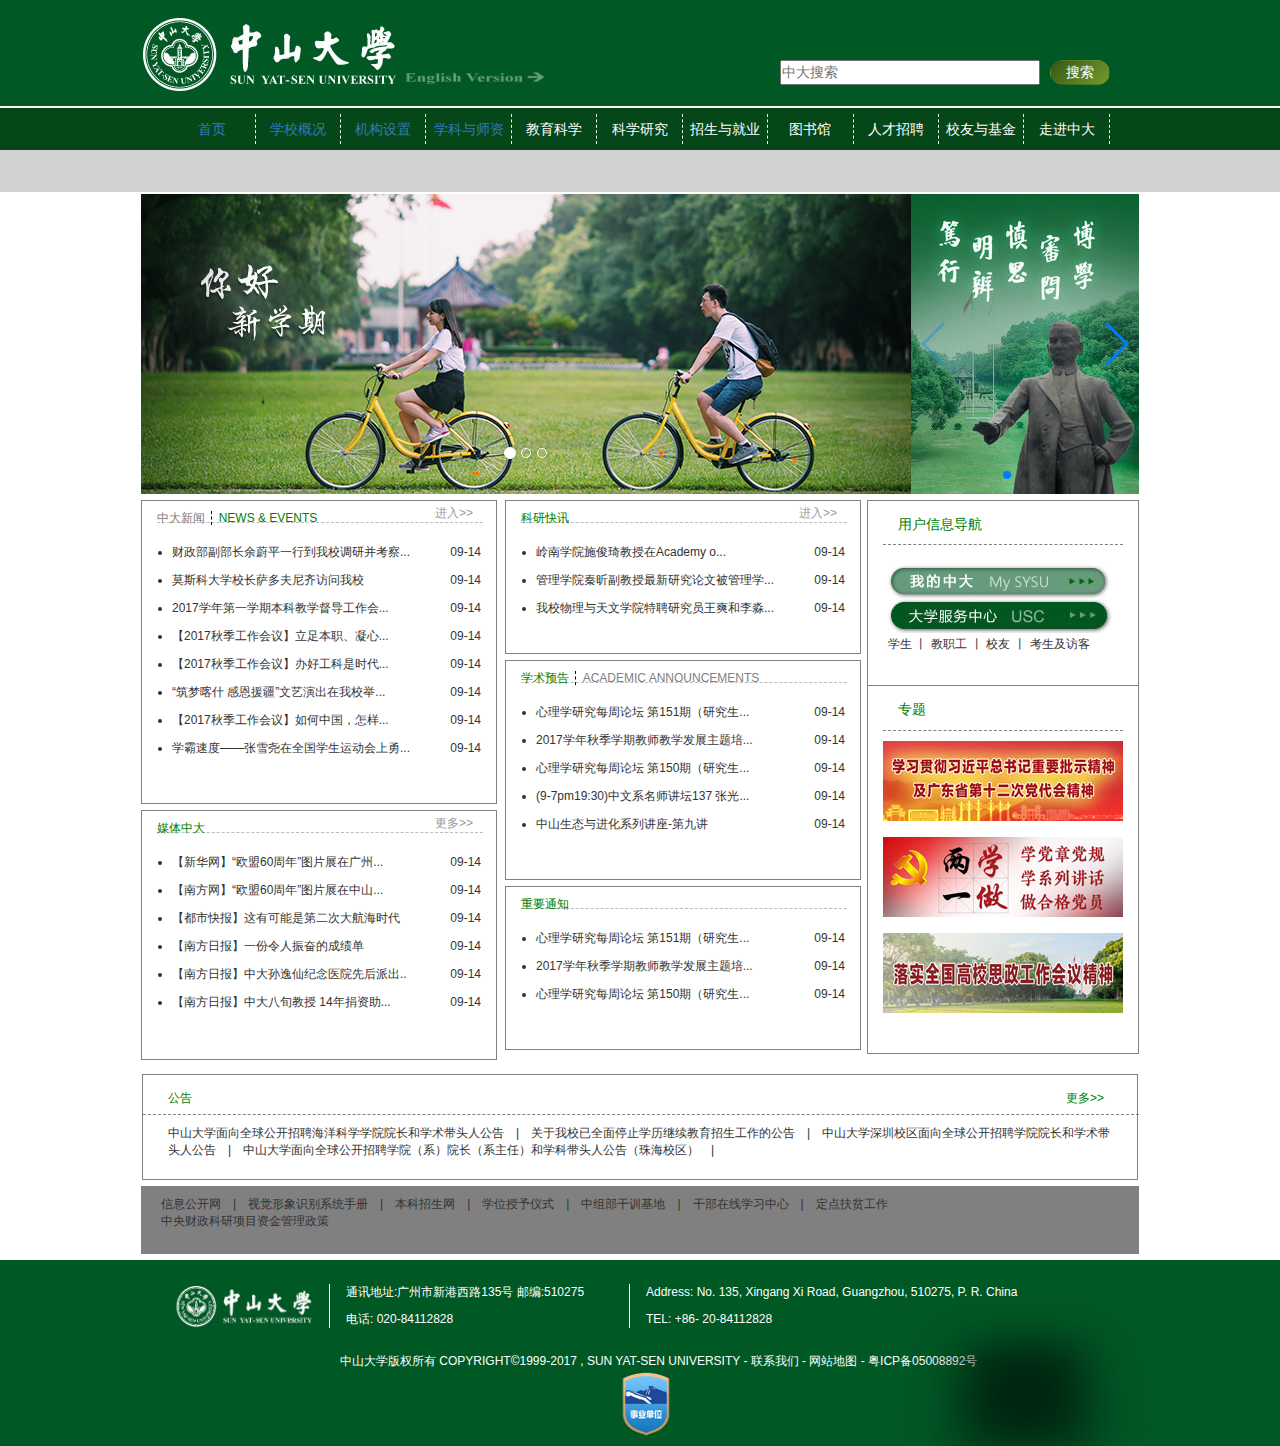
<file: index.html>
<!DOCTYPE html>
<html ng-app="app">
	<head>
		<meta charset="utf-8" />
		<title></title>
		<meta name="viewport" content="width=device-width,initial-scale=1,user-scalable=no" />
	</head>
	<link rel="stylesheet" href="css/index.css" />
	<link rel="stylesheet" href="css/index2.css" />
	<link rel="stylesheet" href="css/index3.css" />
	<link rel="stylesheet" href="css/index4.css" />
	<link rel="stylesheet" href="css/bootstrap.css" />
	<script src="js/jquery-3.2.1.min.js"></script>
	<script src="js/bootstrap.js"></script>
	<script src="js/angular.js"></script>
	<script src="js/angular-ui-router.js"></script>
	<link rel="stylesheet" href="css/swiper.min.css" />
	<script src="js/swiper.min.js"></script>
	<link rel="stylesheet" href="css/animate.css" />
	<body>
                <!--头部-->
		<header>
			<div class="animated bounceInDown">
				<div class="box0">
					<div class="box">
						<img src="img/1.jpg" class="img1">
						<img src="img/2.jpg" class="img2">
						<form action="" method="post">
							<input type="text" placeholder="中大搜索"class="input1">
							<input type="submit" value="搜索"class="input2">
						</form>
						
					</div>
				</div>
			</div>
			<!-- 导航栏-->
			<div class="animated bounceInLeft">
				<div class="pic">
					<div class="pic0">
						<ul class="ul1">
							<li><a href="index.html">首页</a></li>
							<li><a href="#!/two">学校概况</a>
								<ul class="hw1">
									<li>中大简介</li>
									<li>中大校区</li>
									<li>现任领导</li>
									<li>校歌 校训</li>
									<li>数字中大</li>
									<li>中大校史</li>
									<li>中大图志</li>
								</ul>
							</li>
							<li><a href="#!/three"> 机构设置</a>
								<ul class="hw2">
									<li>学院、直属系</li>
									<li>管理服务机构</li>
									<li>附属医院</li>
								</ul>
							</li>
							<li><a href="#!/si">学科与师资</a>
								<ul class="hw3">
									<li>学院、直属系</li>
									<li>管理服务机构</li>
									<li>附属医院</li>
								</ul>
							</li>
							<li>教育科学
								<ul class="hw4">
									<li>学科建设</li>
									<li>人才名录</li>
									<li>名师垂范</li>
								</ul>
							</li>
							<li>科学研究
								<ul class="hw5">
									<li>本科教育</li>
									<li>研究生教育</li>
									<li>国际教育</li>
									<li>继续教育</li>
								</ul>
							</li>
							<li>招生与就业
								<ul class="hw6">
									<li>本科招生</li>
									<li>研究生招生</li>
									<li>留学生招生</li>
									<li>就业指导与服务</li>
								</ul>
							</li>
							<li>图书馆</li>
							<li>人才招聘</li>
							<li>校友与基金</li>
							<li>走进中大</li>
						</ul>
					</div>
				</div>
			</div>
			<div class="nav">
				<div class="nav1"></div>
			</div>
		</header>
				<!--主体-->
				<ui-view></ui-view>
		<footer>
			<div class="bj">
				<div class="bl">
					<img src="img/3.jpg" class="i1">
					<div class="tet">
						<p>通讯地址:广州市新港西路135号 邮编:510275</p>
						<p>电话: 020-84112828</p>
					</div>
					<div class="tet1">
						<p>Address: No. 135, Xingang Xi Road, Guangzhou, 510275, P. R. China</p>
						<p>TEL: +86- 20-84112828</p>
					</div>
					<div class="tet2">
						<p>中山大学版权所有 COPYRIGHT©1999-2017 , SUN YAT-SEN UNIVERSITY - 联系我们 - 网站地图 - 粤ICP备05008892号</p>
					</div>
					<img src="img/4.png" class="i2">
				</div>
			</div>
		</footer>
	</body>
	<script>
			 var app=angular.module("app",["ui.router"]);
			 app.config(function($stateProvider,$urlRouterProvider){
			   $urlRouterProvider.otherwise('/')
			 	  //点击那个 ，跳转进去那个页面
			 	  $stateProvider
			 	  .state({
			 	  	 name:'one',
			 	  	 url:"/",
			 	  	 templateUrl:"zhuye.html"
			 	  })
			 	  .state({
			 	  	 name:'onj',
			 	  	 url:"/two",
			 	  	 templateUrl:"index2.html"
			 	  })
			 	  .state({
			 	  	 name:'ons',
			 	  	 url:"/three",
			 	  	 templateUrl:"index3.html"
			 	  })
			 	  .state({
			 	  	 name:'oni',
			 	  	 url:"/si",
			 	  	 templateUrl:"index4.html"
			 	  })
			 	  
			 	  
			 })
			
			 
		</script>
</html>
</file>
<file: css/index2.css>
* { margin: 0; padding: 0; }

a { text-decoration: none; color: #337ab7; }

.e { width: 100%; height: 100%; }
.e .e1 { width: 998px; height: 100%; margin: 0 auto; padding: 2px 0; }
.e .e1 .e2 { height: 100%; overflow: hidden; }
.e .e1 .e2 .e21 { padding: 0px 0px 10px 0px; color: #999999; font-size: 12px; margin: 15px auto 15px auto; border-bottom: 1px dotted gray; }
.e .e1 .e2 .e22 { width: 190px; height: 397px; border-top: 6px solid green; float: left; background-image: linear-gradient(to bottom, #dee6d6, white); }
.e .e1 .e2 .e22 h3 { padding: 0px 0px 12px 5px; margin: 16px 15px 5px 15px; color: #006600; font-size: 14px; border-bottom: 1px dotted gray; }
.e .e1 .e2 .e22 ul { padding: 5px 10px 10px 20px; }
.e .e1 .e2 .e22 ul li { list-style: none; line-height: 30px; font-size: 12px; }
.e .e1 .e2 .e23 { margin: 0px 15px 15px 15px; width: 762px; height: 2500px; float: left; background-color: green; }
.e .e1 .e2 .e23 .e231 { width: 762px; height: 2500px; font-size: 14px; color: #120000; background-image: linear-gradient(to bottom, #dee6d6 10%, white 15%); }
.e .e1 .e2 .e23 .e231 h2 { width: 762px; height: 21px; margin: 10px 0px 10px 0px; font-size: 18px; color: #006600; padding-top: 6px; }
.e .e1 .e2 .e23 .e231 .e232 { padding: 15px 20px; margin: 0px; font-size: 14px; border-top: 1px #FFFFFF solid; color: #000000; background: #FFFFFF; min-height: 240px; line-height: 28px; text-indent: 2em; }
.e .e1 .e2 .e23 .e231 tr { height: 50px; }
.e .e1 .e2 .e23 .e231 tr td { width: 760px; padding: 20px; margin-left: 20px; }
.e .e1 .e2 .e23 .e231 p { text-indent: 2em; line-height: 28px; }
.e .e1 .e2 .e23 .e231 .j { float: right; }

/*# sourceMappingURL=index2.css.map */
</file>
<file: css/index3.css>
* { margin: 0; padding: 0; }

h2 { font-size: 18px; color: green; margin: 10px 0px 10px 10px; background: #dee7d6; margin-left: 10px; }

.s { width: 100%; height: 100%; }
.s .s0 { width: 998px; height: 100% px; margin: 0 auto; padding: 2px 0; }
.s .s0 .s2 { height: 100%; overflow: hidden; }
.s .s0 .s2 .s21 { padding: 0px 0px 10px 0px; color: #999999; font-size: 12px; margin: 15px auto 15px auto; border-bottom: 1px dotted gray; }
.s .s0 .s2 .s22 { width: 190px; height: 397px; border-top: 6px solid green; float: left; background-image: linear-gradient(to bottom, #dee6d6, white); }
.s .s0 .s2 .s22 h3 { padding: 0px 0px 12px 5px; margin: 16px 15px 5px 15px; color: #006600; font-size: 14px; border-bottom: 1px dotted gray; }
.s .s0 .s2 .s22 ul { padding: 5px 10px 10px 20px; }
.s .s0 .s2 .s22 ul li { list-style: none; line-height: 30px; font-size: 12px; }
.s .s0 .s2 .s23 { width: 762px; height: 1600px; float: left; margin: 0px 15px 15px 15px; }
.s .s0 .s2 .s23 .s231 { float: left; width: 48%; height: 2000px; }
.s .s0 .s2 .s23 .s231 .s232 { width: 366px; height: 2000px; padding: 6px; line-height: 44px; float: left; }
.s .s0 .s2 .s23 .s231 .s232 .s233 { width: 313px; height: 2000px; padding: 15px 20px; }
.s .s0 .s2 .s23 .s231 .s232 .s233 td { color: green; }
.s .s0 .s2 .s23 .s241 { float: left; width: 366px; height: 800px; padding: 6px; line-height: 44px; }
.s .s0 .s2 .s23 .s241 .s242 { width: 313px; height: 100%; padding: 15px 20px; }
.s .s0 .s2 .s23 .s241 .s242 td { color: green; }

/*# sourceMappingURL=index3.css.map */
</file>
<file: css/index4.css>
* { margin: 0; padding: 0; }

.e { width: 100%; height: 2750px; }
.e .e1 { width: 998px; height: 2750px; margin: 0 auto; padding: 2px 0; }
.e .e1 .e2 { height: 100%; overflow: hidden; }
.e .e1 .e2 .e21 { padding: 0px 0px 10px 0px; color: #999999; font-size: 12px; margin: 15px auto 15px auto; border-bottom: 1px dotted gray; }
.e .e1 .e2 .e22 { width: 190px; height: 397px; border-top: 6px solid green; float: left; background-image: linear-gradient(to bottom, #dee6d6, white); }
.e .e1 .e2 .e22 h3 { padding: 0px 0px 12px 5px; margin: 16px 15px 5px 15px; color: #006600; font-size: 14px; border-bottom: 1px dotted gray; }
.e .e1 .e2 .e22 ul { padding: 5px 10px 10px 20px; }
.e .e1 .e2 .e22 ul li { list-style: none; line-height: 30px; font-size: 12px; }
.e .e1 .e2 .e23 { margin: 0px 15px 15px 15px; width: 762px; height: 1980px; float: left; background-color: green; }
.e .e1 .e2 .e23 .e231 { width: 762px; height: 2550px; font-size: 14px; color: #120000; background-image: linear-gradient(to bottom, #dee6d6 10%, white 11%); }
.e .e1 .e2 .e23 .e231 h2 { width: 762px; height: 21px; margin: 10px 0px 10px 0px; font-size: 18px; color: #006600; padding-top: 6px; }
.e .e1 .e2 .e23 .e231 .e232 { padding: 15px 10px; margin: 0px; font-size: 14px; border-top: 1px #FFFFFF solid; color: #000000; background: #FFFFFF; line-height: 28px; }
.e .e1 .e2 .e23 .e231 .e232 strong { line-height: 28px; }
.e .e1 .e2 .e23 .e231 .e232 th { background-color: #DEE6D6; }
.e .e1 .e2 .e23 .e231 .e232 td { padding: 0px; text-align: center; }
.e .e1 .e2 .e23 .e231 .e232 .e3 { padding: 20px 0px 20px 0px; font-size: 18px; }
.e .e1 .e2 .e23 .e231 .e232 .e3 td { font-size: 14px; }

/*# sourceMappingURL=index4.css.map */
</file>
<file: css/index.css>
* { margin: 0; padding: 0; }

#lb { padding: 0; }

body { box-sizing: border-box; }

a { text-decoration: none; color: #337ab7; }

.swiper-slide > .w1 { width: 100%; height: 100%; background: red; }

.hw1 { background: #d1d1d1; display: flex; display: none; list-style: none; position: absolute; top: 45px; left: 10px; color: green; }

.hw2 { background: #d1d1d1; display: flex; display: none; list-style: none; position: absolute; top: 45px; left: 0px; color: green; }

.hw3 { background: #d1d1d1; display: flex; display: none; list-style: none; position: absolute; top: 45px; left: 200px; color: green; }

.hw4 { background: #d1d1d1; display: flex; display: none; list-style: none; position: absolute; top: 45px; left: 280px; color: green; }

.hw5 { background: #d1d1d1; display: flex; display: none; list-style: none; position: absolute; top: 45px; left: 370px; color: green; }

.hw6 { background: #d1d1d1; display: flex; display: none; list-style: none; position: absolute; top: 45px; left: 460px; color: green; }

.hw7 { background: #d1d1d1; display: flex; display: none; list-style: none; position: absolute; top: 45px; left: 200px; color: green; }

.hw8 { background: #d1d1d1; display: flex; display: none; list-style: none; position: absolute; top: 45px; left: 200px; color: green; }

.hw9 { background: #d1d1d1; display: flex; display: none; list-style: none; position: absolute; top: 45px; left: 200px; color: green; }

li { cursor: pointer; }

header { width: 100%; height: 100%; border-bottom: 2px solid white; }
header .box0 { width: 100%; background-color: #005825; border-bottom: 2px solid white; }
header .box0 .box { width: 1000px; height: 106px; margin: 0 auto; display: flex; position: relative; background-color: #005825; }
header .box0 .box .img1 { margin: auto 0; }
header .box0 .box .img2 { width: 150px; height: 26px; position: absolute; bottom: 15%; left: 26%; }
header .box0 .box .input1 { width: 260px; height: 25px; position: absolute; bottom: 20%; right: 10%; }
header .box0 .box .input2 { width: 60px; height: 25px; position: absolute; bottom: 20%; right: 3%; background-image: linear-gradient(135deg, #345715, #759a2d); border: 1px solid transparent; border-radius: 15px; color: white; }
header .pic { width: 100%; height: 100%; background-color: #054719; }
header .pic .pic0 { width: 1000px; height: 42px; margin: 0 auto; line-height: 42px; padding: 0.1px; }
header .pic .pic0 .ul1 { list-style: none; justify-content: space-around; display: flex; margin-top: 6px; padding-left: 30px; padding-right: 30px; position: relative; }
header .pic .pic0 .ul1 li { border-right: 1px  dashed white; height: 30px; width: 90px; font-size: 14px; line-height: 30px; text-align: center; color: white; }
header .pic .pic0 .ul1 li:nth-child(1):hover { background: #0c6837; }
header .pic .pic0 .ul1 li:nth-child(2):hover { background: #0c6837; }
header .pic .pic0 .ul1 li:nth-child(2):hover .hw1 { display: block; display: flex; }
header .pic .pic0 .ul1 li:nth-child(2):hover .hw1 li { border-right: 1px  solid green; height: 20px; width: 90px; font-size: 12px; line-height: 20px; text-align: center; color: green; }
header .pic .pic0 .ul1 li:nth-child(2):hover .hw1 li:last-child { border-right: none; }
header .pic .pic0 .ul1 li:nth-child(3):hover { background: #0c6837; }
header .pic .pic0 .ul1 li:nth-child(3):hover .hw2 { display: block; display: flex; }
header .pic .pic0 .ul1 li:nth-child(3):hover .hw2 li { border-right: 1px  solid green; height: 20px; width: 90px; font-size: 12px; line-height: 20px; text-align: center; color: green; }
header .pic .pic0 .ul1 li:nth-child(3):hover .hw2 li:last-child { border-right: none; }
header .pic .pic0 .ul1 li:nth-child(4):hover { background: #0c6837; }
header .pic .pic0 .ul1 li:nth-child(4):hover .hw3 { display: block; display: flex; }
header .pic .pic0 .ul1 li:nth-child(4):hover .hw3 li { border-right: 1px  solid green; height: 20px; width: 90px; font-size: 12px; line-height: 20px; text-align: center; color: green; }
header .pic .pic0 .ul1 li:nth-child(4):hover .hw3 li:last-child { border-right: none; }
header .pic .pic0 .ul1 li:nth-child(5):hover { background: #0c6837; }
header .pic .pic0 .ul1 li:nth-child(5):hover .hw4 { display: block; display: flex; }
header .pic .pic0 .ul1 li:nth-child(5):hover .hw4 li { border-right: 1px  solid green; height: 20px; width: 90px; font-size: 12px; line-height: 20px; text-align: center; color: green; }
header .pic .pic0 .ul1 li:nth-child(5):hover .hw4 li:last-child { border-right: none; }
header .pic .pic0 .ul1 li:nth-child(6):hover { background: #0c6837; }
header .pic .pic0 .ul1 li:nth-child(6):hover .hw5 { display: block; display: flex; }
header .pic .pic0 .ul1 li:nth-child(6):hover .hw5 li { border-right: 1px  solid green; height: 20px; width: 120px; font-size: 12px; line-height: 20px; text-align: center; color: green; }
header .pic .pic0 .ul1 li:nth-child(6):hover .hw5 li:last-child { border-right: none; }
header .pic .pic0 .ul1 li:nth-child(7):hover { background: #0c6837; }
header .pic .pic0 .ul1 li:nth-child(7):hover .hw6 { display: block; display: flex; }
header .pic .pic0 .ul1 li:nth-child(7):hover .hw6 li { border-right: 1px  solid green; height: 20px; width: 120px; font-size: 12px; line-height: 20px; text-align: center; color: green; }
header .pic .pic0 .ul1 li:nth-child(7):hover .hw6 li:last-child { border-right: none; }
header .pic .pic0 .ul1 li:nth-child(8):hover { background: #0c6837; }
header .pic .pic0 .ul1 li:nth-child(8):hover .hw7 { display: block; display: flex; }
header .pic .pic0 .ul1 li:nth-child(8):hover .hw7 li { border-right: 1px  solid green; height: 20px; width: 90px; font-size: 12px; line-height: 20px; text-align: center; color: green; }
header .pic .pic0 .ul1 li:nth-child(8):hover .hw7 li:last-child { border-right: none; }
header .pic .pic0 .ul1 li:nth-child(9):hover { background: #0c6837; }
header .pic .pic0 .ul1 li:nth-child(9):hover .hw8 { display: block; display: flex; }
header .pic .pic0 .ul1 li:nth-child(9):hover .hw8 li { border-right: 1px  solid green; height: 20px; width: 90px; font-size: 12px; line-height: 20px; text-align: center; color: green; }
header .pic .pic0 .ul1 li:nth-child(10):hover { background: #0c6837; }
header .pic .pic0 .ul1 li:nth-child(10):hover .hw9 { display: block; display: flex; }
header .pic .pic0 .ul1 li:nth-child(10):hover .hw9 li { border-right: 1px  solid green; height: 20px; width: 90px; font-size: 12px; line-height: 20px; text-align: center; color: green; }
header .nav { width: 100%; height: 100%; background-color: #d1d1d1; }
header .nav .nav1 { width: 1000px; height: 42px; margin: 0 auto; background-color: #d1d1d1; }

section { width: 100%; }
section .s1 { width: 998px; height: 300px; margin: 0 auto; display: flex; position: relative; }
section .s1 .dj { width: 200px; height: 100px; position: absolute; top: 0; left: 0; display: flex; }
section .s1 .dj a { display: block; width: 0; height: 0; border: 10px solid red; background-color: red; border-radius: 50%; }
section .s1 .d1 { width: 770px; height: 300px; overflow: hidden; }
section .s1 .d2 { width: 228px; height: 300px; }
section .s1 .d2 li { list-style: none; }
section .n1 { width: 998px; height: 574px; margin: 0 auto; display: flex; margin-top: 6px; }
section .n1 .a { width: 726px; height: 574px; display: flex; }
section .n1 .a .a1 { width: 356px; height: 566px; }
section .n1 .a .a1 .a11 { width: 356px; height: 304px; border: 1px solid gray; }
section .n1 .a .a1 .a11 h3 { width: 326px; height: 22px; margin: 0px 0px 5px 15px; border-bottom: 1px dashed #bcbcbc; }
section .n1 .a .a1 .a11 h3 .span1 { font-size: 12px; border-right: 1px dashed black; padding-right: 6px; color: gray; }
section .n1 .a .a1 .a11 h3 .span2 { font-size: 12px; color: green; }
section .n1 .a .a1 .a11 h3 .span3 { float: right; margin-top: 6px; font-size: 12px; padding: 0 10px 0 10px; color: #999999; }
section .n1 .a .a1 .a11 ul { padding: 10px 15px 18px 30px; }
section .n1 .a .a1 .a11 ul li { line-height: 28px; font-size: 12px; }
section .n1 .a .a1 .a11 ul li span { float: right; }
section .n1 .a .a1 .a12 { width: 356px; height: 250px; border: 1px solid gray; margin-top: 6px; }
section .n1 .a .a1 .a12 h3 { width: 326px; height: 22px; margin: 0px 0px 5px 15px; border-bottom: 1px dashed #bcbcbc; }
section .n1 .a .a1 .a12 h3 .span1 { font-size: 12px; padding-right: 6px; color: green; }
section .n1 .a .a1 .a12 h3 .span3 { float: right; margin-top: 6px; font-size: 12px; padding: 0 10px 0 10px; color: #999999; }
section .n1 .a .a1 .a12 ul { padding: 10px 15px 18px 30px; }
section .n1 .a .a1 .a12 ul li { line-height: 28px; font-size: 12px; }
section .n1 .a .a1 .a12 ul li span { float: right; }
section .n1 .a .a2 { margin-left: 8px; width: 356px; height: 566px; }
section .n1 .a .a2 .a11 { width: 356px; height: 154px; border: 1px solid gray; }
section .n1 .a .a2 .a11 h3 { width: 326px; height: 22px; margin: 0px 0px 5px 15px; border-bottom: 1px dashed #bcbcbc; }
section .n1 .a .a2 .a11 h3 .span1 { font-size: 12px; padding-right: 6px; color: green; }
section .n1 .a .a2 .a11 h3 .span3 { float: right; margin-top: 6px; font-size: 12px; padding: 0 10px 0 10px; color: #999999; }
section .n1 .a .a2 .a11 ul { padding: 10px 15px 18px 30px; }
section .n1 .a .a2 .a11 ul li { line-height: 28px; font-size: 12px; }
section .n1 .a .a2 .a11 ul li span { float: right; }
section .n1 .a .a2 .a21 { width: 356px; height: 220px; margin-top: 6px; border: 1px solid gray; }
section .n1 .a .a2 .a21 h3 { width: 326px; height: 22px; margin: 0px 0px 5px 15px; border-bottom: 1px dashed #bcbcbc; }
section .n1 .a .a2 .a21 h3 .span1 { font-size: 12px; padding-right: 6px; border-right: 1px dashed black; color: green; }
section .n1 .a .a2 .a21 h3 .span2 { font-size: 12px; color: gray; }
section .n1 .a .a2 .a21 ul { padding: 10px 15px 18px 30px; }
section .n1 .a .a2 .a21 ul li { line-height: 28px; font-size: 12px; }
section .n1 .a .a2 .a21 ul li span { float: right; }
section .n1 .a .a2 .a31 { width: 356px; height: 164px; margin-top: 6px; border: 1px solid gray; }
section .n1 .a .a2 .a31 h3 { width: 326px; height: 22px; margin: 0px 0px 5px 15px; border-bottom: 1px dashed #bcbcbc; }
section .n1 .a .a2 .a31 h3 .span1 { font-size: 12px; padding-right: 6px; color: green; }
section .n1 .a .a2 .a31 ul { padding: 10px 15px 18px 30px; }
section .n1 .a .a2 .a31 ul li { line-height: 28px; font-size: 12px; }
section .n1 .a .a2 .a31 ul li span { float: right; }
section .n1 .b { width: 272px; height: 554px; border: 1px solid gray; }
section .n1 .b h4 { padding: 0px 0px 12px 15px; margin: 16px 15px 0px 15px; color: green; font-size: 14px; border-bottom: 1px dashed gray; }
section .n1 .b .b1 { width: 270px; height: 126px; border-bottom: 1px solid gray; }
section .n1 .b .b1 .di { margin: 15px 5px; padding: 5px 15px; }
section .n1 .b .b1 .di span { font-size: 12px; }
section .n1 .b .b2 { padding: 10px 15px; }
section .n1 .b .b2 img { margin-bottom: 16px; }
section .gg { width: 996px; height: 106px; margin: 0 auto; border: 1px solid gray; margin-bottom: 6px; }
section .gg .g { width: 996px; height: 40px; border-bottom: 1px dashed gray; }
section .gg .g .g1 { padding: 15px 0px 0px 10px; margin: 0px 15px 0px 15px; width: 996px; height: 46px; font-size: 12px; color: green; }
section .gg .g .g1 span { padding-right: 50px; float: right; }
section .gg .g2 { font-size: 12px; margin: 5px 15px; padding: 5px 10px; }
section .mian { width: 100%; height: 68px; margin-bottom: 6px; }
section .mian .mian1 { width: 998px; height: 68px; background-color: gray; margin: 0 auto; }
section .mian .mian1 .mian2 { width: 958px; height: 68px; padding: 10px 20px; font-size: 12px; }

footer { height: 186px; width: 100%; }
footer .bj { width: 100%; background-color: #005825; }
footer .bj .bl { width: 1000px; height: 186px; background-color: #005825; margin: 0 auto; display: flex; position: relative; }
footer .bj .bl .i1 { width: 160px; height: 44px; margin-left: 30px; margin-top: 24px; border-right: 1px solid white; padding-right: 10px; }
footer .bj .bl .tet { width: 300px; height: 44px; font-size: 12px; margin-top: 24px; padding-left: 16px; color: white; border-right: 1px solid white; padding-right: 10px; }
footer .bj .bl .tet1 { width: 500px; height: 44px; font-size: 12px; margin-top: 24px; padding-left: 16px; color: white; }
footer .bj .bl .tet2 { position: absolute; top: 50%; left: 20%; font-size: 12px; width: 670px; height: 20px; margin: 0 auto; color: white; }
footer .bj .bl .i2 { width: 72px; height: 80px; position: absolute; top: 56%; left: 47%; }

/*# sourceMappingURL=index.css.map */
</file>
